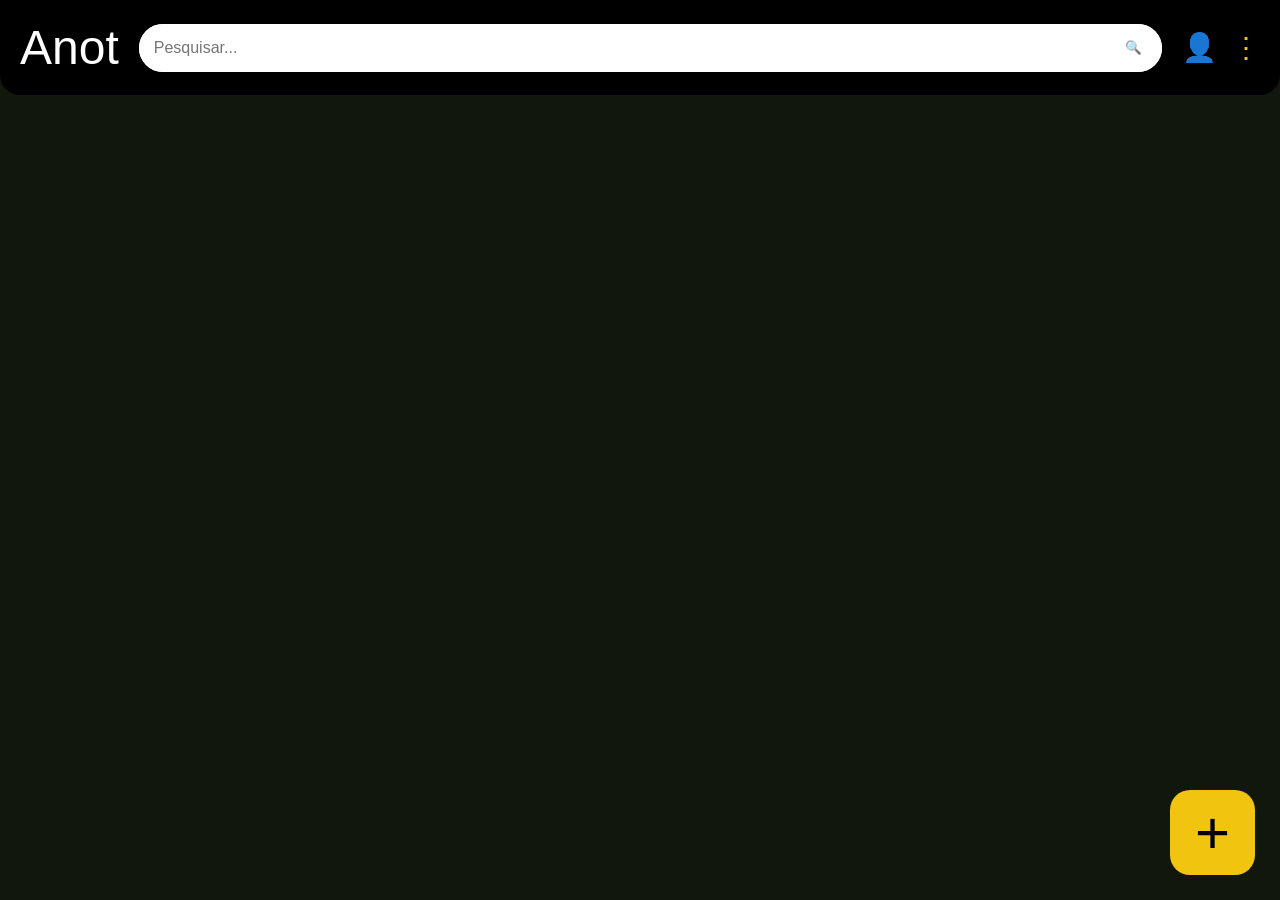
<file: anot/index.html>
<!DOCTYPE html>
<html lang="pt-BR">
<head>
    <meta charset="UTF-8">
    <meta name="viewport" content="width=device-width, initial-scale=1.0">
    <title>Anot</title>

    <link rel="stylesheet" href="style.css">
    <script src="script.js" defer></script>
</head>
<body>

    <header>
        <h1>Anot</h1>

        <div class="search-box">
            <input
                type="text"
                id="searchInput"
                placeholder="Pesquisar..."
            >
            <button>🔍</button>
        </div>

        <div class="icons">
            <span>👤</span>
            <span>⋮</span>
        </div>
    </header>

    <main id="foldersContainer"></main>

    <button id="addFolderBtn">+</button>

    <div id="folderModal" class="modal">

        <div class="modal-content">

            <h2>Novo Arquivo</h2>

            <input
                type="text"
                id="folderTitle"
                placeholder="Título do arquivo"
            >

            <div class="actions">
                <button id="cancelFolderBtn">
                    Cancelar
                </button>

                <button id="createFolderBtn">
                    Pronto
                </button>
            </div>

        </div>

    </div>

</body>
</html>
</file>
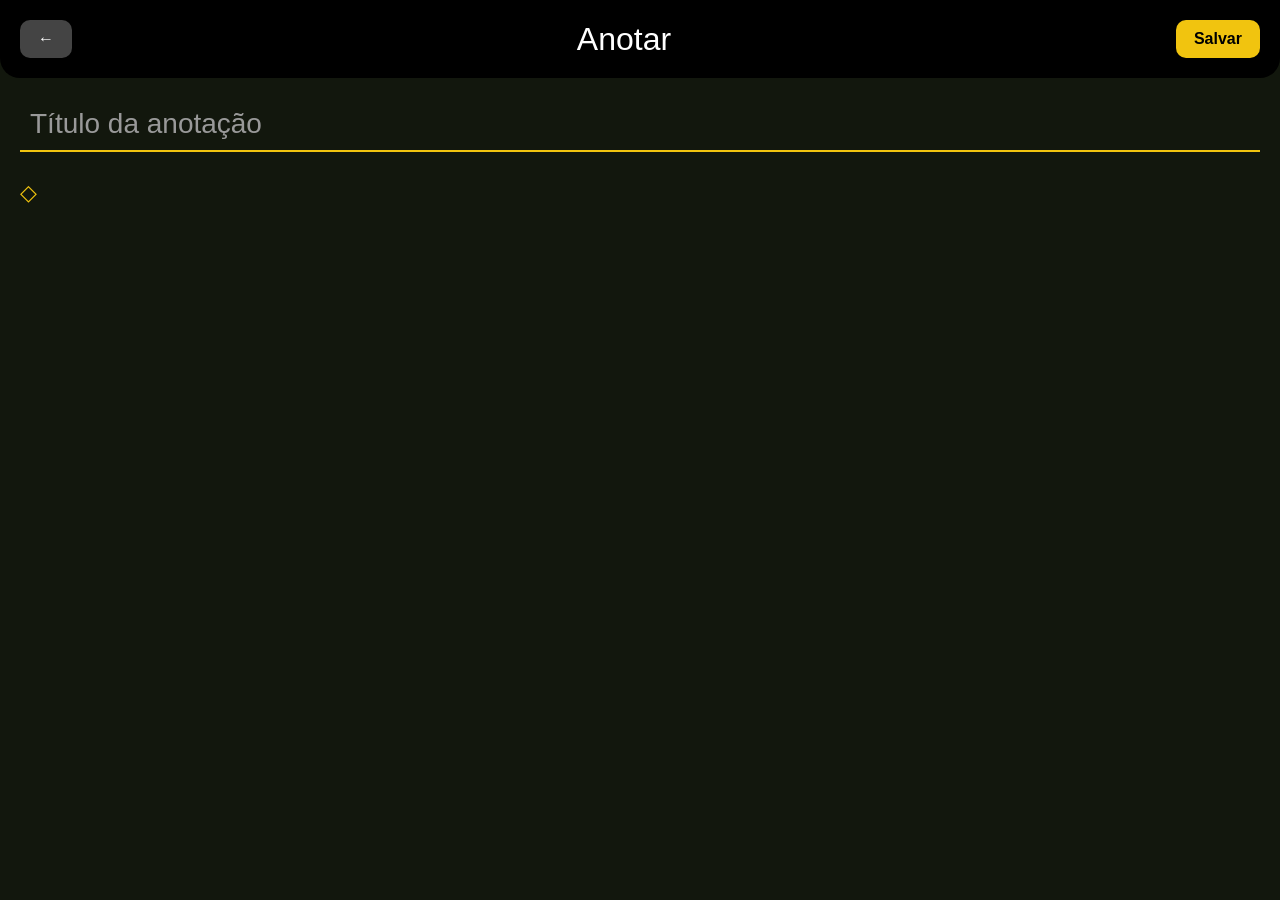
<file: anot/anotar/index.html>
<!DOCTYPE html>
<html lang="pt-BR">
<head>

<meta charset="UTF-8">

<meta
    name="viewport"
    content="width=device-width, initial-scale=1.0"
>

<title>Anotar</title>

<link rel="stylesheet" href="style.css">

<script src="script.js" defer></script>

</head>
<body>

<header>

    <button id="backBtn">
        ←
    </button>

    <h1>Anotar</h1>

    <button id="saveBtn">
        Salvar
    </button>

</header>

<main>

    <input
        type="text"
        id="noteTitle"
        placeholder="Título da anotação"
        autocomplete="off"
    >

    <div id="editor"></div>

</main>

</body>
</html>
</file>
<file: anot/style.css>
*{
    margin:0;
    padding:0;
    box-sizing:border-box;
    font-family:Arial, Helvetica, sans-serif;
}

body{
    background:#12170d;
    color:white;
    min-height:100vh;
}

header{
    background:black;
    padding:20px;
    border-bottom-left-radius:20px;
    border-bottom-right-radius:20px;

    display:flex;
    align-items:center;
    gap:20px;
}

header h1{
    font-size:48px;
    font-weight:300;
}

.search-box{
    flex:1;
    display:flex;
    background:white;
    border-radius:40px;
    overflow:hidden;
}

.search-box input{
    flex:1;
    border:none;
    outline:none;
    padding:15px;
    font-size:16px;
}

.search-box button{
    border:none;
    background:white;
    padding:0 20px;
    cursor:pointer;
}

.icons{
    color:#f1c40f;
    font-size:28px;
    display:flex;
    gap:15px;
}

main{
    padding:25px;
}

.folder-card{

    background:#f3eee8;
    color:#222;

    border-radius:25px;

    margin-bottom:20px;

    overflow:hidden;
}

.folder-header{

    padding:20px;

    display:flex;
    align-items:center;
    justify-content:space-between;
}

.folder-title{

    font-size:24px;
    font-weight:bold;
}

.folder-menu{

    font-size:28px;
    color:#f1c40f;

    cursor:pointer;
    user-select:none;
}

.folder-content{

    display:none;

    border-top:1px solid #ddd;

    padding:15px;
}

.folder-content.open{
    display:block;
}

.folder-actions{

    display:flex;
    justify-content:flex-end;
    gap:10px;

    margin-bottom:15px;
}

.folder-btn{

    width:40px;
    height:40px;

    border:none;
    border-radius:10px;

    cursor:pointer;

    font-size:20px;
}

.add-note-btn{
    background:#f1c40f;
}

.delete-mode-btn{
    background:#ddd;
}

.delete-mode-btn.active{
    background:#d63031;
    color:white;
}

.note-item{

    display:flex;
    align-items:center;

    gap:12px;

    padding:10px;

    border-radius:10px;

    cursor:pointer;
}

.note-item:hover{
    background:#ece7e1;
}

.note-dot{

    width:18px;
    height:18px;

    border-radius:50%;

    background:#f1c40f;

    flex-shrink:0;
}

.note-dot.selectable{
    background:#ddd;
}

.note-dot.selected{
    background:#d63031;
}

.note-title{
    flex:1;
}

#addFolderBtn{

    position:fixed;

    right:25px;
    bottom:25px;

    width:85px;
    height:85px;

    border:none;
    border-radius:20px;

    background:#f1c40f;

    font-size:60px;

    cursor:pointer;
}

.modal{

    position:fixed;
    inset:0;

    display:none;

    justify-content:center;
    align-items:center;

    background:rgba(0,0,0,.6);
}

.modal-content{

    width:90%;
    max-width:500px;

    background:white;
    color:black;

    border-radius:15px;

    padding:20px;
}

.modal-content h2{
    margin-bottom:15px;
}

.modal-content input{

    width:100%;

    padding:12px;

    border:1px solid #ccc;

    border-radius:8px;
}

.actions{

    margin-top:20px;

    display:flex;
    justify-content:flex-end;

    gap:10px;
}

.actions button{

    padding:10px 20px;

    cursor:pointer;
}
</file>
<file: anot/anotar/style.css>
*{
    margin:0;
    padding:0;
    box-sizing:border-box;
    font-family:Arial, Helvetica, sans-serif;
}

body{
    background:#12170d;
    color:white;
    min-height:100vh;

    display:flex;
    flex-direction:column;
}

header{

    background:black;

    padding:20px;

    display:flex;
    align-items:center;
    justify-content:space-between;

    border-bottom-left-radius:20px;
    border-bottom-right-radius:20px;
}

header h1{

    font-size:32px;
    font-weight:300;
}

header button{

    border:none;

    cursor:pointer;

    padding:10px 18px;

    border-radius:10px;

    font-size:16px;
}

#backBtn{

    background:#444;
    color:white;
}

#saveBtn{

    background:#f1c40f;
    color:black;
    font-weight:bold;
}

main{

    flex:1;

    display:flex;
    flex-direction:column;

    padding:20px;
}

#noteTitle{

    width:100%;

    background:transparent;

    border:none;

    border-bottom:2px solid #f1c40f;

    color:white;

    font-size:28px;

    padding:10px;

    margin-bottom:25px;

    outline:none;
}

#noteTitle::placeholder{

    color:#999;
}

#editor{

    display:flex;

    flex-direction:column;

    gap:12px;
}

.line-block{

    width:100%;
}

.line-header{

    display:flex;

    align-items:flex-start;

    gap:12px;
}

.diamond{

    color:#f1c40f;

    font-size:22px;

    cursor:pointer;

    min-width:25px;

    margin-top:3px;

    user-select:none;
}

.line-text{

    flex:1;

    min-height:28px;

    outline:none;

    font-size:18px;

    line-height:1.6;

    word-break:break-word;

    white-space:pre-wrap;
}

.line-text:empty::before{

    content:"";

}

.topic-description{

    margin-left:37px;

    margin-top:8px;

    background:#f3eee8;

    color:#222;

    border-radius:15px;

    min-height:90px;

    padding:15px;

    outline:none;

    line-height:1.6;

    white-space:pre-wrap;

    word-break:break-word;
}

.topic-description:empty::before{

    content:"Descrição do tópico...";

    color:#888;
}

.hidden{

    display:none;
}

.hidden-diamond{

    visibility:hidden;

    width:25px;
}
</file>
